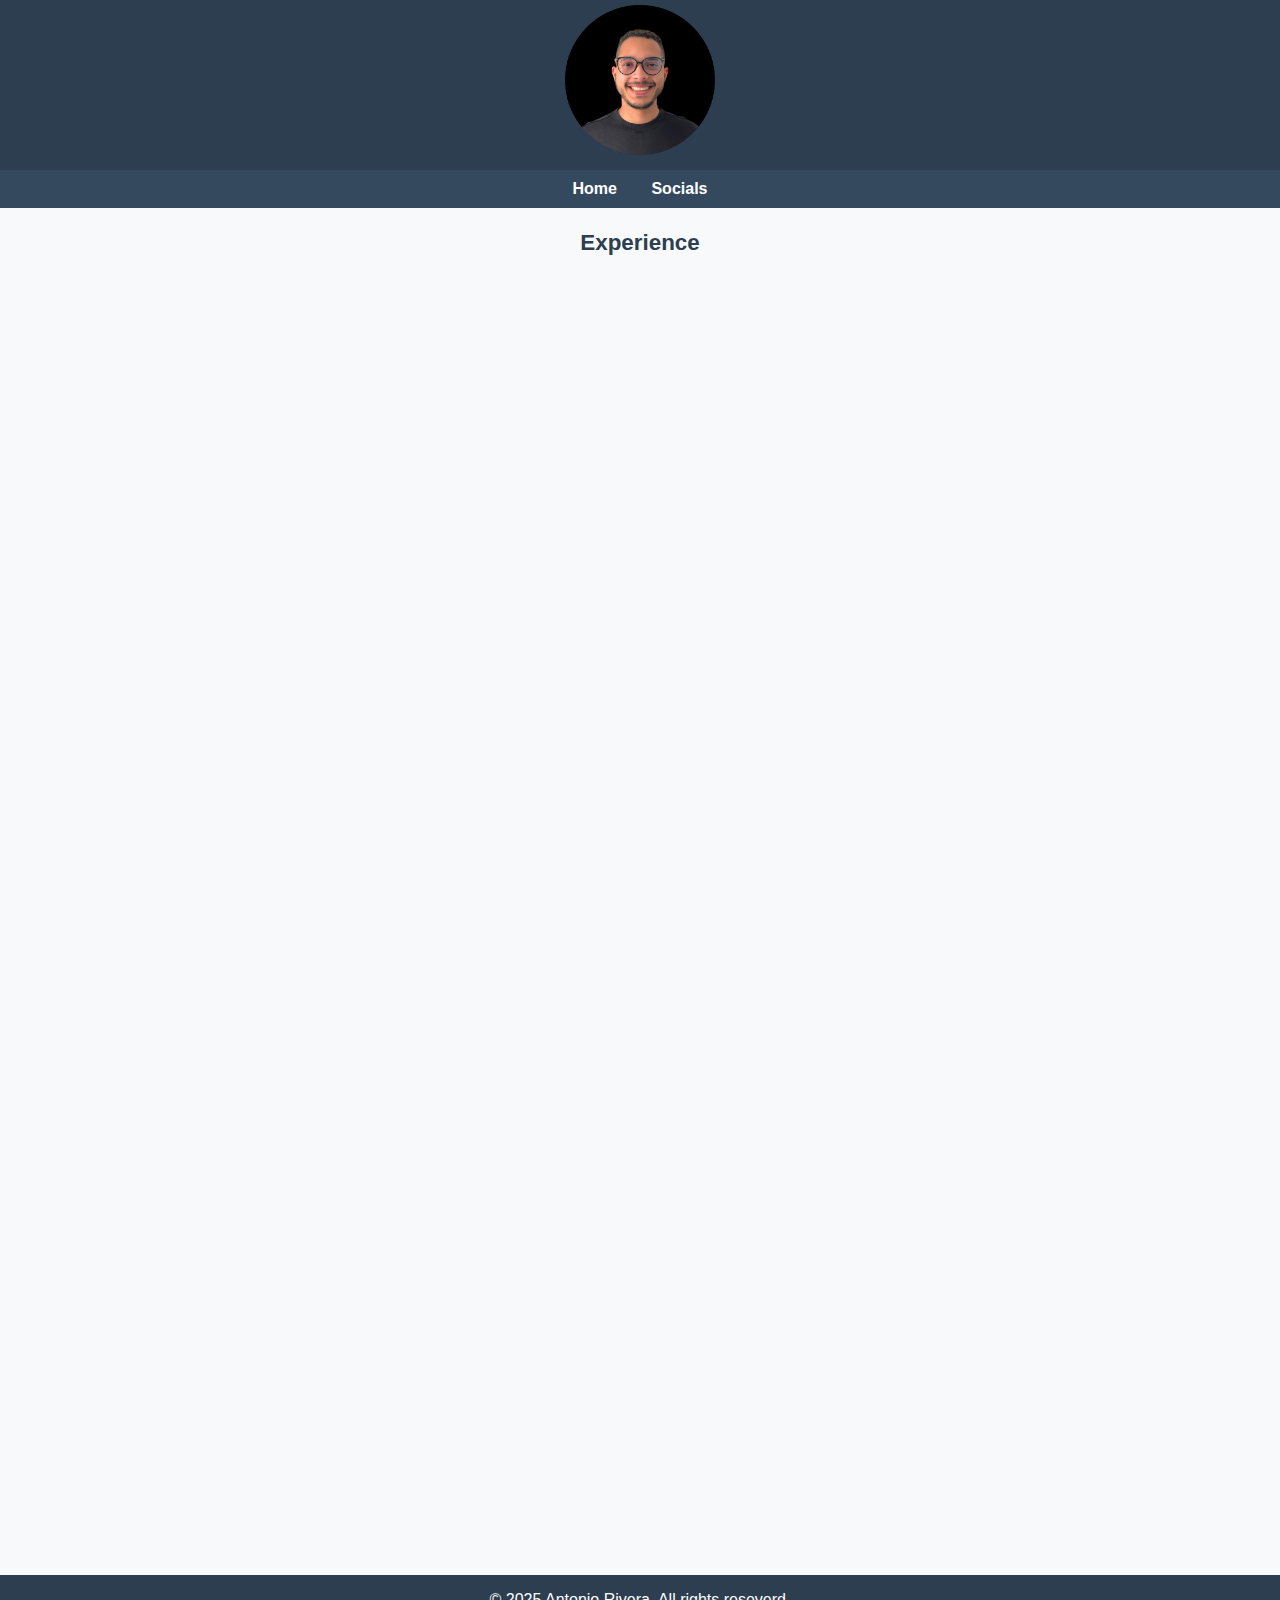
<file: experience.html>
<!DOCTYPE html>
<html lang="es">

<head>
    <meta charset="UTF-8">
    <meta name="viewport" content="width=device-width, initial-scale=1.0">
    <title>Antonio Rivera - QA Automation</title>
    <link rel="stylesheet" href="styles.css">
    <link rel="icon" type="image/png" sizes="16x16" href="src/Antonio Rivera.png">
</head>

<body>
    <header>
        <a href="index.html"><img src="src/Antonio Rivera.png" alt="Antonio Rivera" class="foto-perfil" title="Home"></a>
    </header>

    <nav class="navbar">
        <ul class="nav-menu">
            <li><a href="index.html">Home</a></li>
            <li><a href="socials.html">Socials</a></li>
        </ul>
    </nav>

    <h3>Experience</h3>

    <section id="ActiveOne">
        <h2>ActiveOne // QA Automation</h2>
        <h4>Dec 2024 - Currently</h4>
        <p>At ActiveOne, I work as a QA Automation Engineer, focusing on test automation and software quality optimization.
        I also perform manual testing as required by the project. </p>
        <p>My main responsibilities include:</p>
        <li>Test automation using Selenium with Java to improve efficiency and test coverage.</li>
        <li>Development and execution of test scripts to validate software stability and functionality.</li>
        <li>Documentation of test results and generation of reports for stakeholders.</li>
        <h4>Technologies:</h4>
        <p>Selenium, Java, Jira, Postman, Github. </p>
        
    </section>

    <section id="MRM">
        <h2>MRM // Automation QA Analyst</h2>
        <h4>May 2023 - Aug 2024</h4>
        <p>At MRM, I worked as a QA Analyst Jr | Automation Trainee, where I contributed to improving software quality through test automation.</p>
        <p>My key responsibilities included:</p>
        <li>Automating web application tests using Selenium with Java, increasing testing efficiency by 30%.</li>
        <li>Developing and executing test scripts to ensure software functionality and stability.</li>
        <li>Collaborating with development teams to identify and resolve critical defects before release.</li>
        <li>Documenting test results and generating reports for stakeholders.</li>
        <h4>Technologies:</h4>
        <p>Selenium, Java, Jira, Jmeter.</p>
        
    </section>

    <section id="WizenzTechnologies">
        <h2>WiZenz Technologies // Account Manager </h2>
        <h4>Jan 2022 - Dec 2022</h4>
        <p>At WiZenz Technologies, I worked as an Account Manager, where I was involved in software testing and data analysis to ensure the accuracy and integrity of information.</p>
        <p>My main responsibilities included:</p>
        <li>Performing software tests to detect issues in data transfers.
        </li>
        <li>Using data analysis tools and statistical techniques to identify patterns and trends.</li>
        <li>Documenting test results with detailed reports and recommendations for issue resolution.</li>
        
    </section>



    <footer>
        <p>&copy; 2025 Antonio Rivera. All rights reseverd.</p>
    </footer>

</body>

</html>
</file>
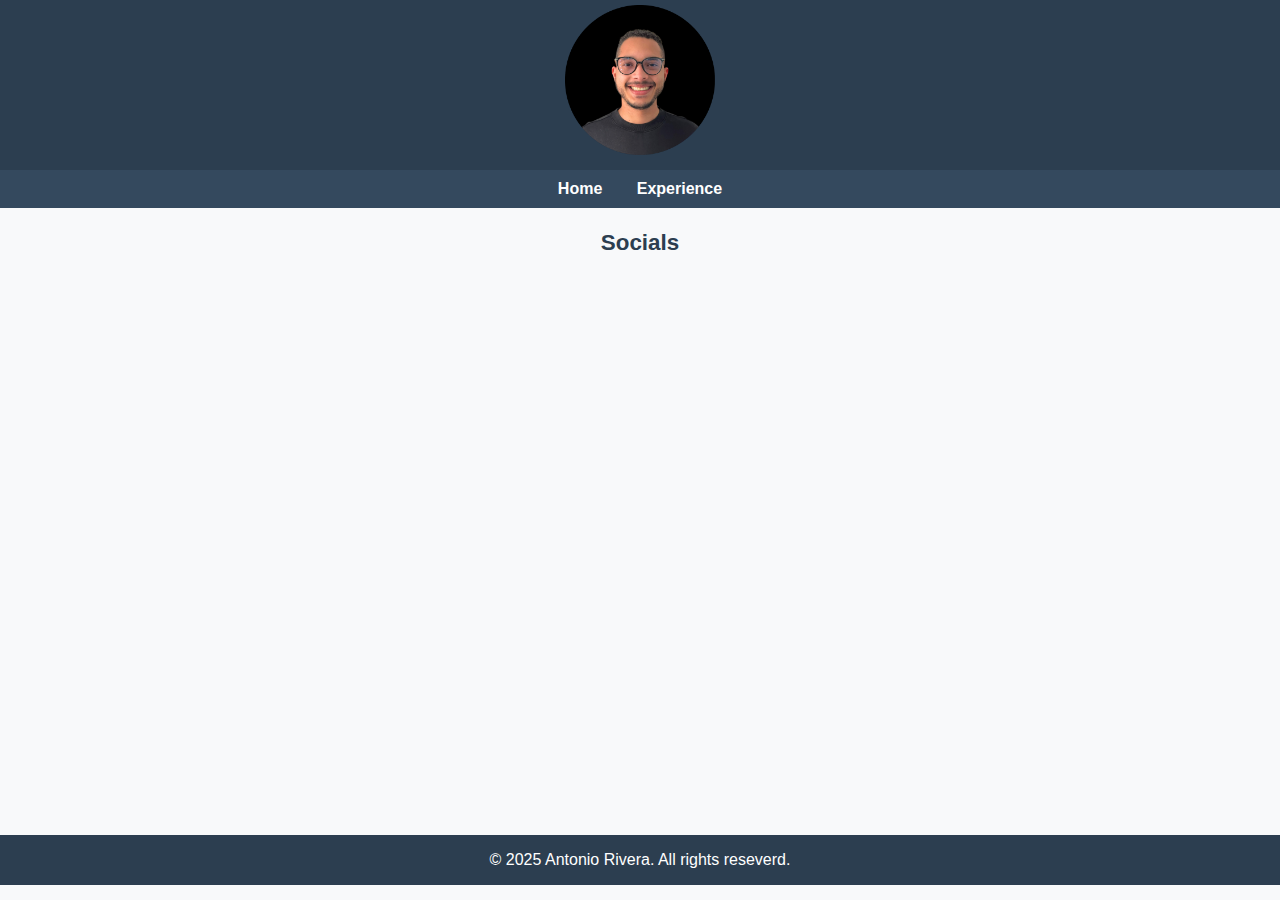
<file: socials.html>
<!DOCTYPE html>
<html lang="es">

<head>
    <meta charset="UTF-8">
    <meta name="viewport" content="width=device-width, initial-scale=1.0">
    <title>Antonio Rivera - QA Automation</title>
    <link rel="stylesheet" href="styles.css">
    <link rel="icon" type="image/png" sizes="16x16" href="src/Antonio Rivera.png">
</head>

<body>
    <header>
        <a href="index.html"><img src="src/Antonio Rivera.png" alt="Antonio Rivera" title="Home" class="foto-perfil"></a>
    </header>

    <nav class="navbar">
        <ul class="nav-menu">
            <li><a href="index.html">Home</a></li>
            <li><a href="experience.html">Experience</a></li>
        </ul>
    </nav>

    <h3>Socials</h3>
    <main>
    <section id="socials">
        <h2>Connect with me</h2>
    <div class="btn-container">
        <a href="https://www.linkedin.com/in/ing-arivera/?locale=en_US" target="_blank" class="btn-social linkedin"><img src="src/317750_linkedin_icon.png" width="60px" height="60px" alt="LinkedIn" title="LinkedIn"></a>

        <a href="https://drive.google.com/file/d/14vkXVwvKIRGdRCYM01w-xXz3bCnQbTPO/view?usp=sharing" target="_blank" class="btn-social cv"><img src="src/2290851_download_document_download pdf_pdf_icon.png" width="48px" height="48px" alt="Curriculum Download" title="Download CV.pdf"></a>

        <a href="https://wa.me/573227491680" target="_blank" class="btn-social whatsapp"><img src="src/4375153_logo_whatsapp_icon.png" alt="Whatsapp me" title="Whatsapp me" width="48px" height="48px" ></a>
    </div>
    </section>
    </main>
    <footer>
        <p>&copy; 2025 Antonio Rivera. All rights reseverd.</p>
    </footer>

</body>

</html>
</file>
<file: styles.css>
/* Estilos generales */
html {
    height: 100%;
    overflow-x: hidden;
}

body {
    font-family: 'Arial', sans-serif;
    margin: 0;
    padding: 0;
    background-color: #f8f9fa;
    color: #333;
    display: flex;
    flex-direction: column;
    align-items: center;
    animation: fadeIn 1s ease-in-out;
    height: 100%;

}

/* HEADER */
header {
    background-color: #2c3e50;
    color: white;
    text-align: center;
    padding: 5px 0;
    width: 100%;
    font-size: 1.5em;
    font-weight: bold;
}

.foto-perfil {
    width: 150px;
    object-fit: cover;
    display: block;
    margin: 0 auto 10px;
    transition: transform 0.3s ease-in-out;
}

.foto-perfil:hover {
    transform: scale(1.1);
}

/* NAVBAR */
nav {
    background-color: #34495e;
    padding: 10px 0;
    width: 100%;
    text-align: center;
}

nav ul {
    list-style: none;
    padding: 0;
    margin: 0;
    display: block;
    justify-content: center;
    gap: 20px;
}

nav ul li {
    display: inline;
}

nav ul li a {
    color: white;
    text-decoration: none;
    font-weight: bold;
    padding: 10px 15px;
    transition: background 0.3s, transform 0.2s;
}

nav ul li a:hover {
    background-color: #2c3e50;
    border-radius: 5px;
    transform: scale(1.05);
}

/* SECCIONES */
section {
    width: calc(100% - 50px);
    max-width: 800px;
    margin: 10px auto;
    padding: 10px;
    background: white;
    border-radius: 7px;
    box-shadow: 0 2px 10px rgba(0, 0, 0, 0.1);
    text-align: justify;
    opacity: 0;
    animation: fadeIn 1s ease-in-out forwards;
}

h1 {
    margin-bottom: 0px;
}

h2 {
    color: #2c3e50;
    border-bottom: 2px solid #2c3e50;
    padding-bottom: 5px;
    margin-bottom: 15px;
    text-align: left;
}

h3 {
    color: #2c3e50;
    font-weight: bolder;
    font-size: 1.4em;
}

h4 {
    color: #2c3e50;
    font-weight: bolder;
    margin: 10px 0;
    padding: 5px;
    font-size: 1.1em;
}

p {
    /* margin: 5px 0; */
    padding: 0 5px;
}

/*  SOCIALS */
#socials {
    text-align: center;
    padding: 10px;
}

#socials h2 {
    text-align: center;
}

section li {
    list-style: none;
    position: relative;
    padding-left: 5px;
    padding-right: 5px;
    margin-bottom: 20px;
}

section li::before {
    content: "✔";
    /* Puedes usar otro símbolo como "➤" o "•" */
    position: relative;
    left: 0;
    color: #2c3e50;
    /* Color del icono */
    font-weight: bold;
    margin: 5px;
}

#tech-stack ul li {
    display: inline;
    text-align: left;
    margin: 0 10px;
}


.btn-container {
    display: flex;
    justify-content: center;
    align-items: center;
    padding: 10px;
    gap: 20px;
    min-height: 100px;

}

.btn-social {
    padding: 15px;
    transition: background 0.3s ease-in-out;
}

.btn-social:hover {
    opacity: 0.8;
}
.cv{
    border-radius: 7px;
    box-shadow: 0 2px 10px rgba(0, 0, 0, 0.1);
    padding: 0px;
    width: 48px;
    height: 48px;
}
/* FOOTER */
footer {
    width: 100%;
    text-align: center;
    padding: 15px auto;
    background-color: #2c3e50;
    color: white;
    margin: 15px auto;
}

main {
    flex: 1;
}

/* ANIMACIONES */
@keyframes fadeIn {
    from {
        opacity: 0;
        transform: translateY(-10px);
    }

    to {
        opacity: 1;
        transform: translateY(0);
    }
}
</file>
